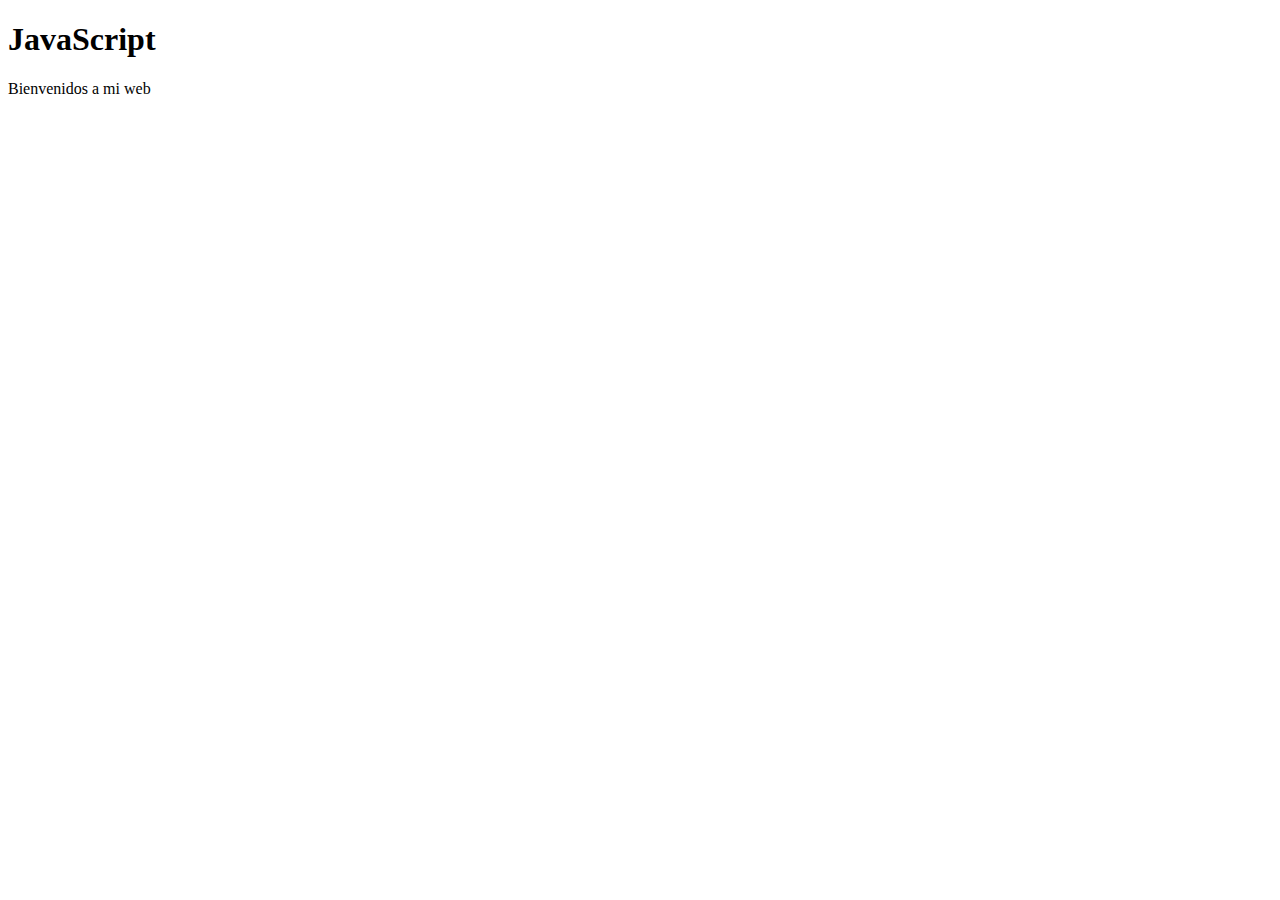
<file: Clase1/index.html>
<!DOCTYPE html>
<html lang="en">
<head>
    <meta charset="UTF-8">
    <meta http-equiv="X-UA-Compatible" content="IE=edge">
    <meta name="viewport" content="width=device-width, initial-scale=1.0">
    <title>Document</title>
</head>
<body>
    <h1>JavaScript</h1>
    <p>Bienvenidos a mi web</p>
    <script src="index.js"></script>
</body>
</html>
</file>
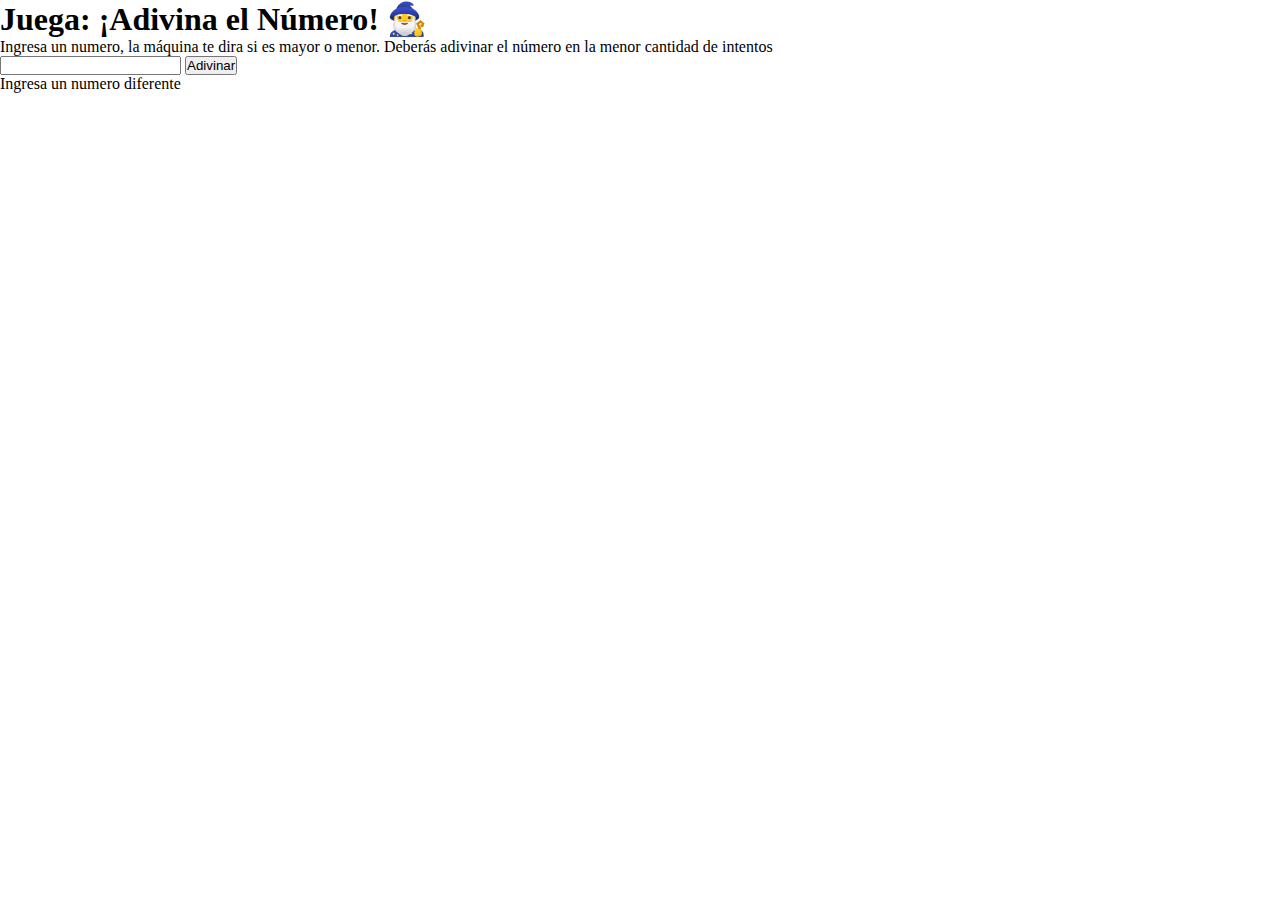
<file: Clase2/index.html>
<!DOCTYPE html>
<html lang="en">
<head>
    <meta charset="UTF-8">
    <meta http-equiv="X-UA-Compatible" content="IE=edge">
    <meta name="viewport" content="width=device-width, initial-scale=1.0">
    <link rel="stylesheet" href="style.css">
    <title>Document</title>
</head>
<body>
    <h1>Juega: ¡Adivina el Número! 🧙‍♂️</h1>
    <p>Ingresa un numero, la máquina te dira si es mayor o menor. Deberás adivinar el número en la menor cantidad de intentos</p>
    
    <input type="number" name="" id="numeroJugador">
    <button id="botonAdivinar" onclick=jugar()>Adivinar</button>
    <p id="mensajeResultado">Ingresa un numero diferente</p>

    <script src="index.js"></script>
</body>
</html>
</file>
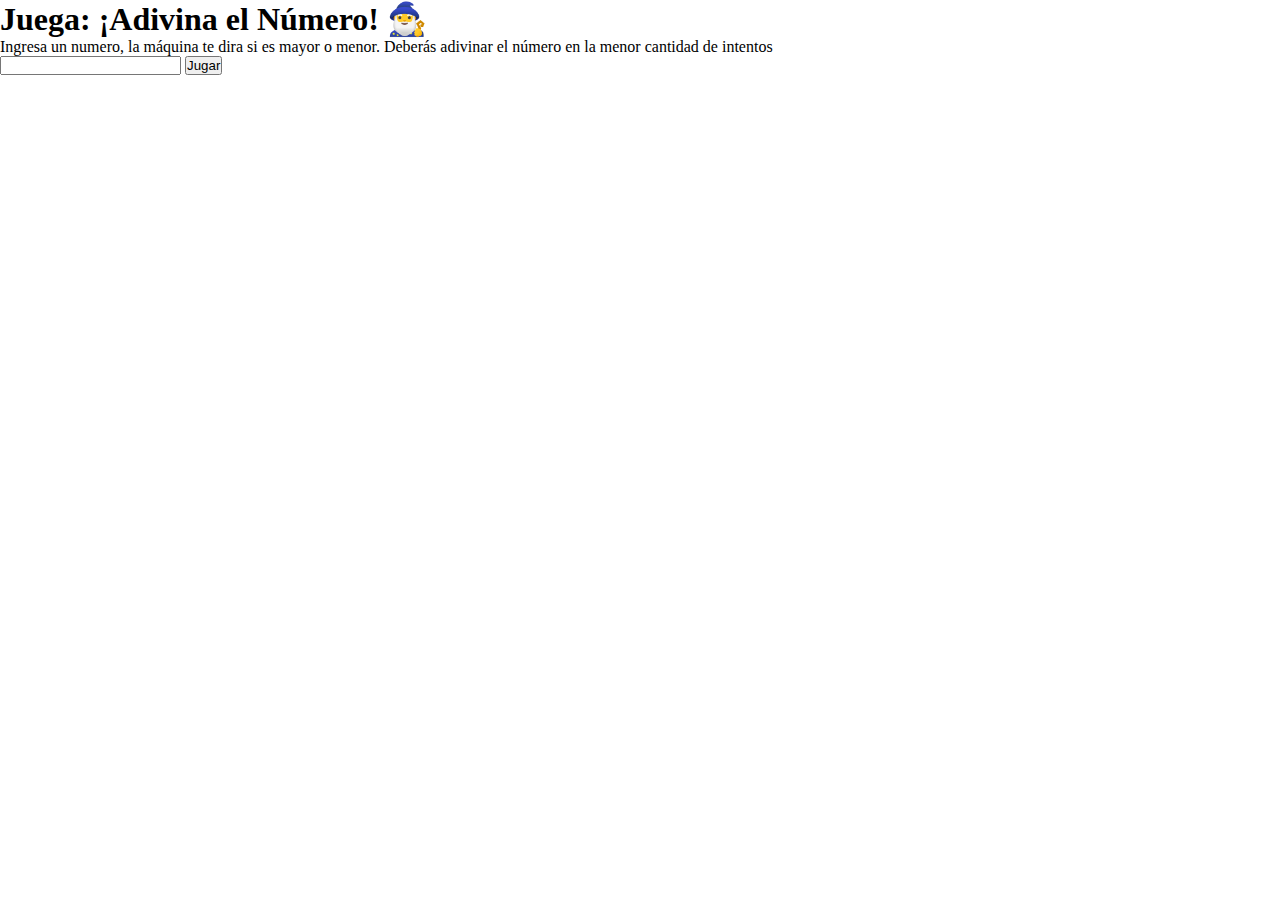
<file: Clase3B/index.html>
<!DOCTYPE html>
<html lang="en">
<head>
    <meta charset="UTF-8">
    <meta http-equiv="X-UA-Compatible" content="IE=edge">
    <meta name="viewport" content="width=device-width, initial-scale=1.0">
    <link rel="stylesheet" href="style.css">
    <title>Document</title>
</head>
<body>
    <h1>Juega: ¡Adivina el Número! 🧙‍♂️</h1>
    <p>Ingresa un numero, la máquina te dira si es mayor o menor. Deberás adivinar el número en la menor cantidad de intentos</p>

    <input type="number" name="" id="numeroJugador">
    <button id="botonJugar" onclick=jugar()>Jugar</button>
    <button id="botonReiniciar" onclick=reiniciar()>Reiniciar</button>
    <p id="mensajeResultado"></p>
    <p id="numeroDeIntentos"></p>

    <script src="index.js"></script>
</body>
</html>
</file>
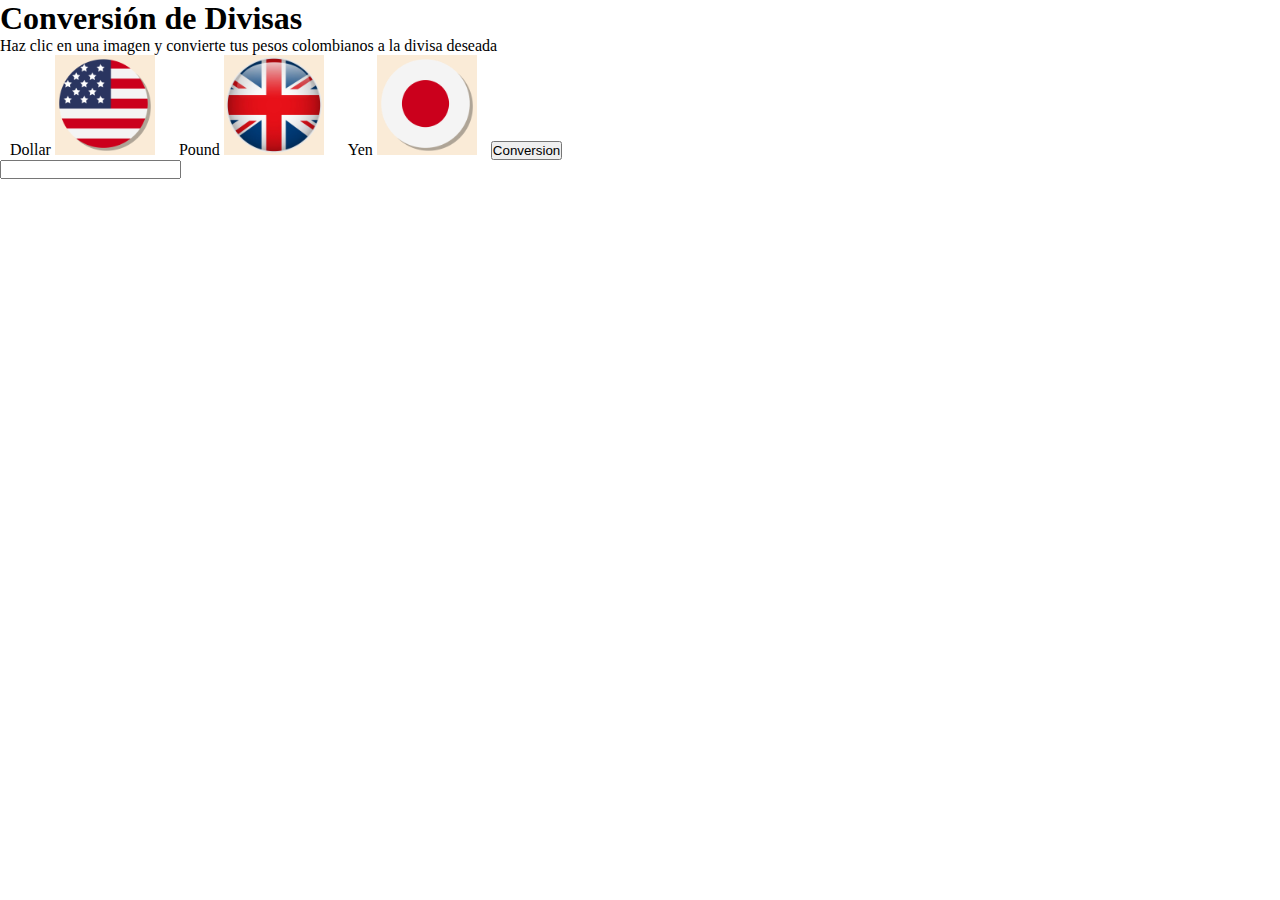
<file: Clase3C/index.html>
<!DOCTYPE html>
<html lang="en">
<head>
    <meta charset="UTF-8">
    <meta http-equiv="X-UA-Compatible" content="IE=edge">
    <meta name="viewport" content="width=device-width, initial-scale=1.0">
    <link rel="stylesheet" href="style.css">
    <title>Document</title>
</head>
<body>
    <h1>Conversión de Divisas</h1>
    <p>Haz clic en una imagen y convierte tus pesos colombianos a la divisa deseada</p>

    <div class="container-user-choice">

        <input type="radio" name="currency-group" id="dollar">
        <label for="dollar">Dollar
            <img src="assets/usa_flag.png" alt="">
        </label>

        <input type="radio" name="currency-group" id="pound">
        <label for="pound">Pound
            <img src="assets/uk_flag.png" alt="">
        </label>

        <input type="radio" name="currency-group" id="yen">
        <label for="yen">Yen
            <img src="assets/japan_flag.png" alt="">
        </label>

        <button onclick=convert()>Conversion</button>

    </div>

    <input type="number" name="" id="pesosColombianos">

    <p id="result"></p>

    <script src="index.js"></script>
</body>
</html>
</file>
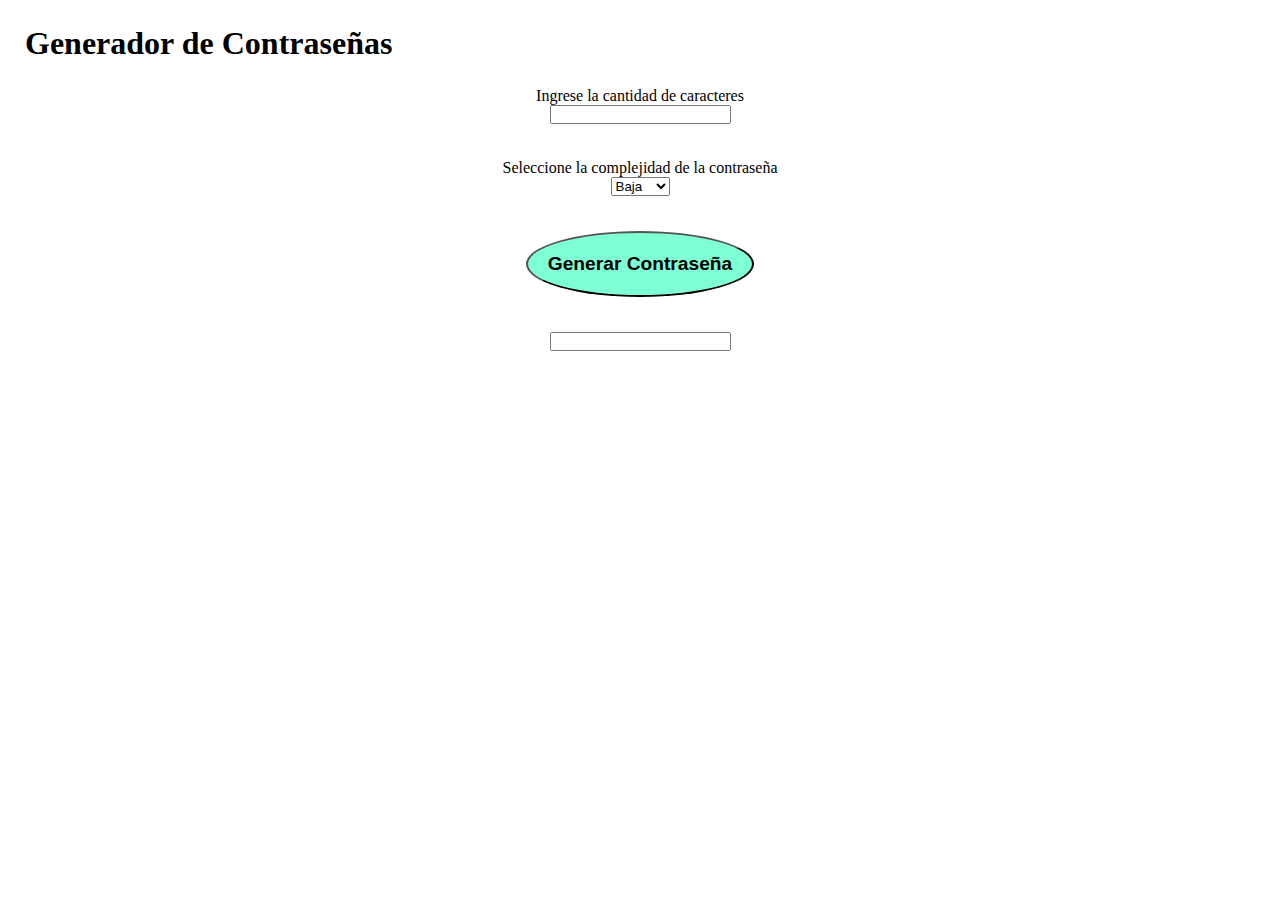
<file: Clase4/index.html>
<!DOCTYPE html>
<html lang="en">
<head>
    <meta charset="UTF-8">
    <meta http-equiv="X-UA-Compatible" content="IE=edge">
    <meta name="viewport" content="width=device-width, initial-scale=1.0">
    <link rel="stylesheet" href="style.css">
    <title>Document</title>
</head>
<body>
    <h1>Generador de Contraseñas</h1>

    <div class="main-container">

        <label for="password_length">Ingrese la cantidad de caracteres</label>
        <input type="number" name="" id="password_length">

        <label for="password_complexity">Seleccione la complejidad de la contraseña</label>
        <select name="" id="password_complexity">
            <option value="low">Baja</option>
            <option value="medium">Media</option>
            <option value="high">Alta</option>
        </select>

        <button onclick=generatePassword() id="generate_password">Generar Contraseña</button>

        <input type="text" name="" id="password">
    </div>

    <script src="index.js"></script>
</body>
</html>
</file>
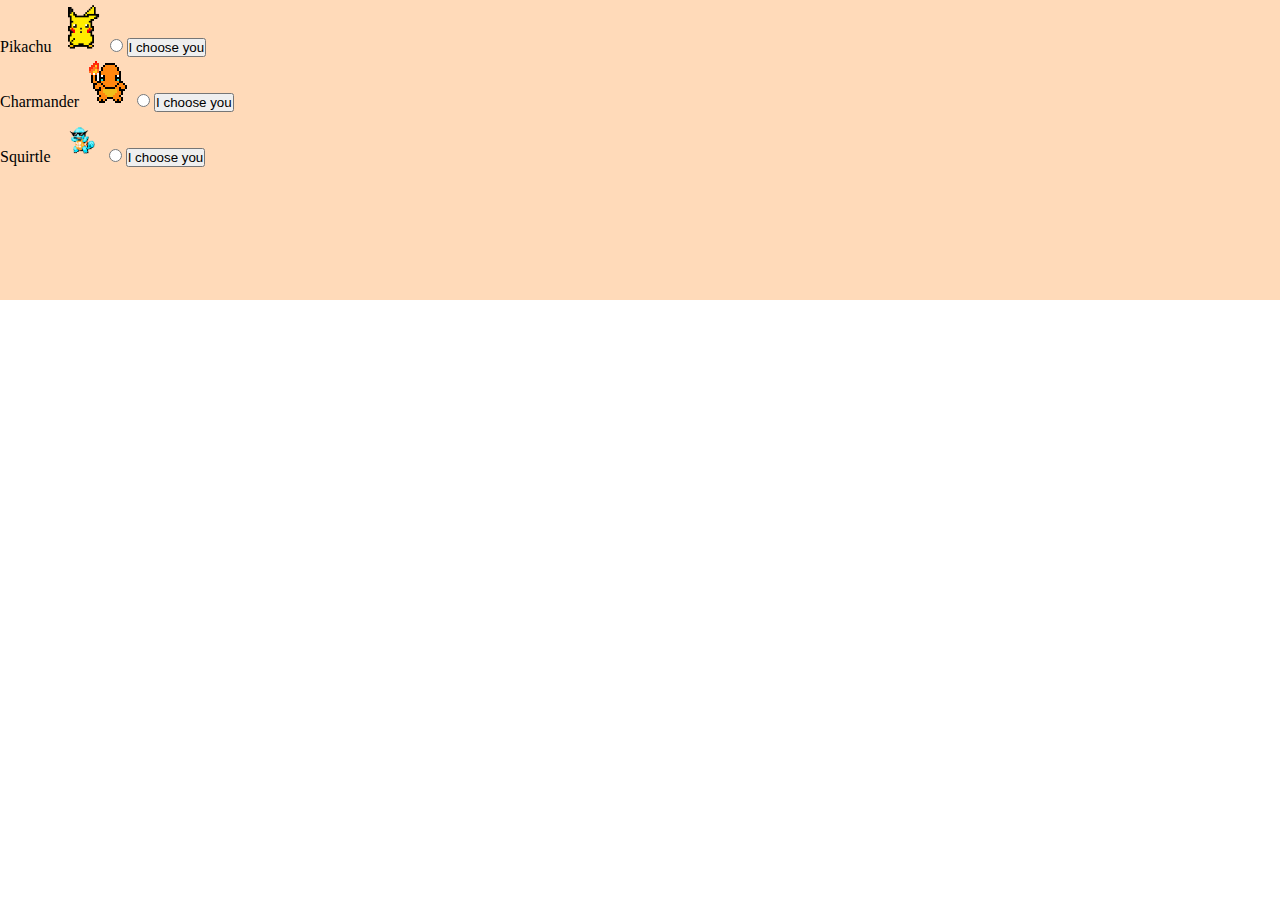
<file: Clase5/index.html>
<!DOCTYPE html>
<html lang="en">
<head>
    <meta charset="UTF-8">
    <meta http-equiv="X-UA-Compatible" content="IE=edge">
    <meta name="viewport" content="width=device-width, initial-scale=1.0">
    <link rel="stylesheet" href="style.css">
    <title>Document</title>
</head>
<body>
    <div id="listaPokemon"></div>
    <script src="index.js"></script>
</body>
</html>
</file>
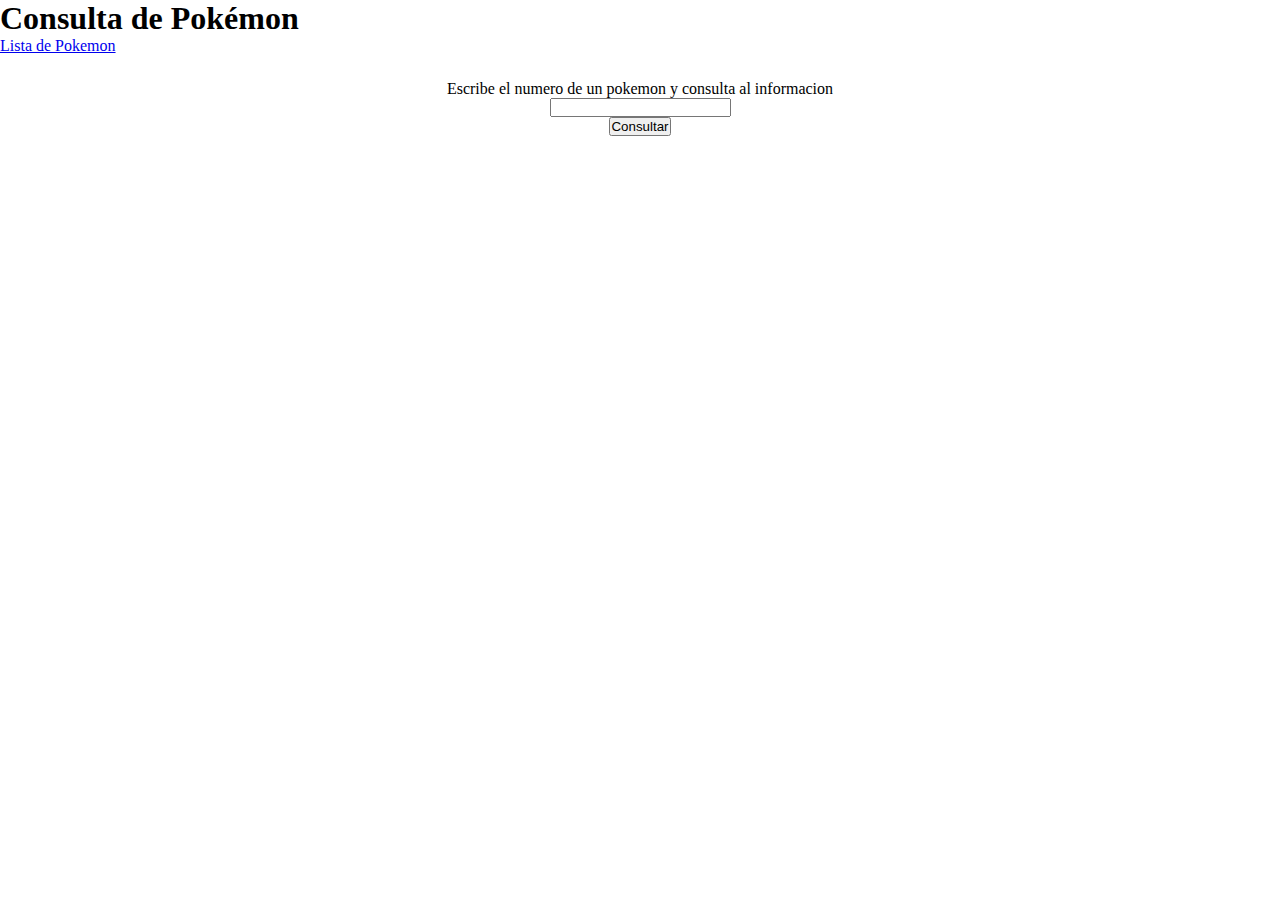
<file: Clase6/index.html>
<!DOCTYPE html>
<html lang="en">
<head>
    <meta charset="UTF-8">
    <meta http-equiv="X-UA-Compatible" content="IE=edge">
    <meta name="viewport" content="width=device-width, initial-scale=1.0">
    <link rel="stylesheet" href="style.css">
    <title>Document</title>
</head>
<body>
    <h1>Consulta de Pokémon</h1>
    <a href="pokemonList.html">Lista de Pokemon</a>
    <div class="main-container">
        <p>Escribe el numero de un pokemon y consulta al informacion</p>
        <input type="number" name="" id="pokemonNumber">
        <button id="searchPokemon">Consultar</button>
        <div id="pokemonInformation"></div>
    </div>
    <script src="main.js"></script>
</body>
</html>
</file>
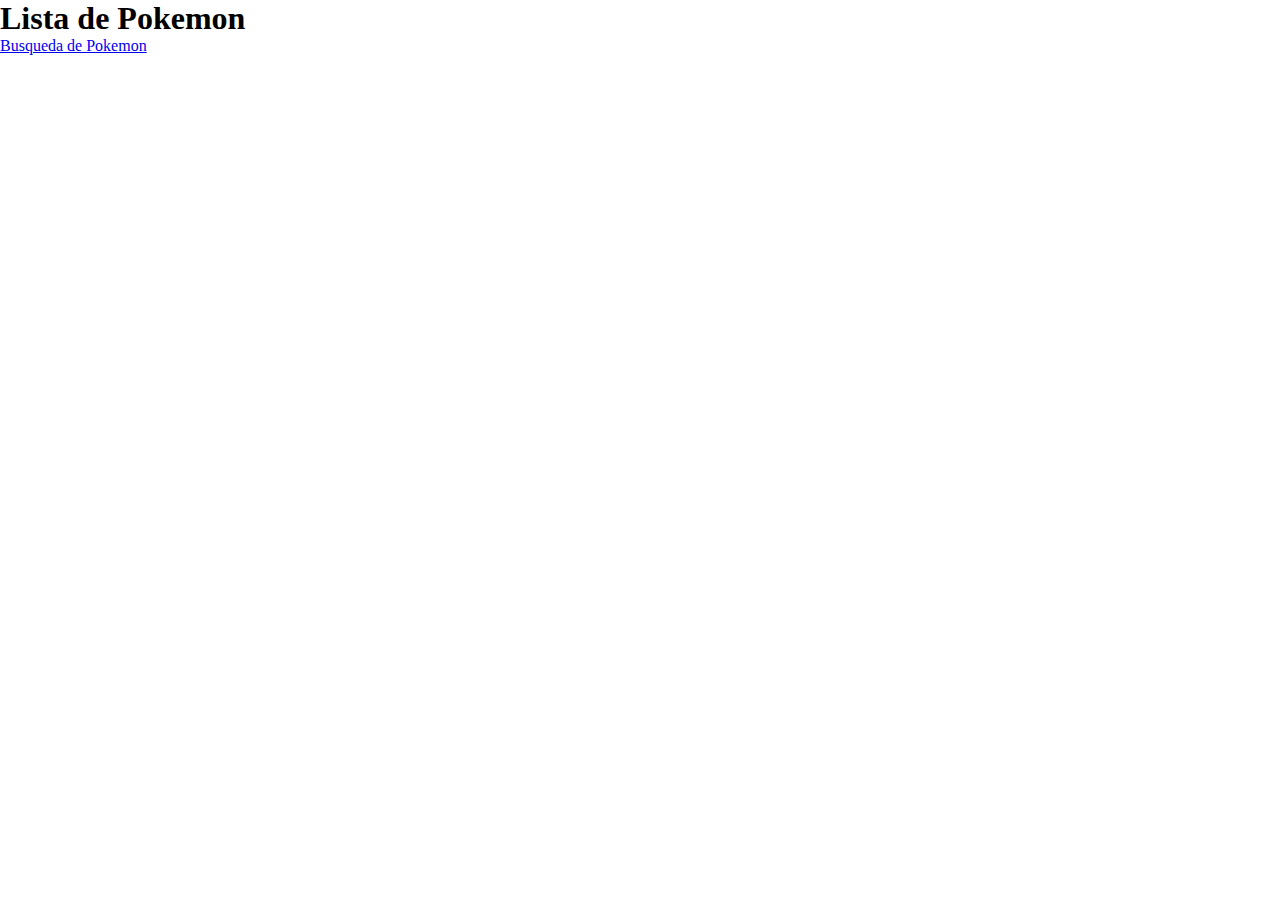
<file: Clase6/pokemonList.html>
<!DOCTYPE html>
<html lang="en">
<head>
    <meta charset="UTF-8">
    <meta http-equiv="X-UA-Compatible" content="IE=edge">
    <meta name="viewport" content="width=device-width, initial-scale=1.0">
    <link rel="stylesheet" href="style.css">
    <title>Document</title>
</head>
<body>
    <h1>Lista de Pokemon</h1>
    <a href="index.html">Busqueda de Pokemon</a>
    <div id="pokemonList"></div>
    <script src="pokemonList.js"></script>
</body>
</html>
</file>
<file: Clase2/style.css>
* {
    padding: 0;
    margin: 0;
    box-sizing: border-box;
}
</file>
<file: Clase3B/style.css>
* {
    padding: 0;
    margin: 0;
    box-sizing: border-box;
}

#botonReiniciar {
    display: none;
}
</file>
<file: Clase3C/style.css>
* {
    padding: 0;
    margin: 0;
    box-sizing: border-box;
}
.container-user-choice input {
    display: none;
}

input:checked + label{
    background-color: aqua;
}

.container-user-choice label {
    margin: 10px
}

.container-user-choice img {
    width: 100px;
    background-color: antiquewhite;
}

.container-user-choice img:hover, .container-user-choice label:hover{
    background-color: aqua;
}
</file>
<file: Clase4/style.css>
* {
    padding: 0;
    margin: 0;
    box-sizing: border-box;
}

h1 {
    margin: 25px
}

.main-container {
    display: flex;
    align-items: center;
    flex-direction: column;
}

input, select, button {
    margin-bottom: 35px;
}

button {
    background-color: aquamarine;
    border-radius: 50%;
    padding: 20px;
    font-weight: bold;
    font-size: larger;
}
</file>
<file: Clase5/style.css>
* {
    padding: 0;
    margin: 0;
    box-sizing: border-box;
}

#listaPokemon {
    background-color: peachpuff;
    width: 100;
    height: 300px;
}

img {
    width: 50px;
}
</file>
<file: Clase6/style.css>
* {
    padding: 0;
    margin: 0;
    box-sizing: border-box;
}

.main-container {
    display: flex;
    flex-direction: column;
    align-items: center;
    margin: 25px;
}

#pokemonList {
    display: flex;
    width: 100%;
    flex-wrap: wrap;
}
</file>
